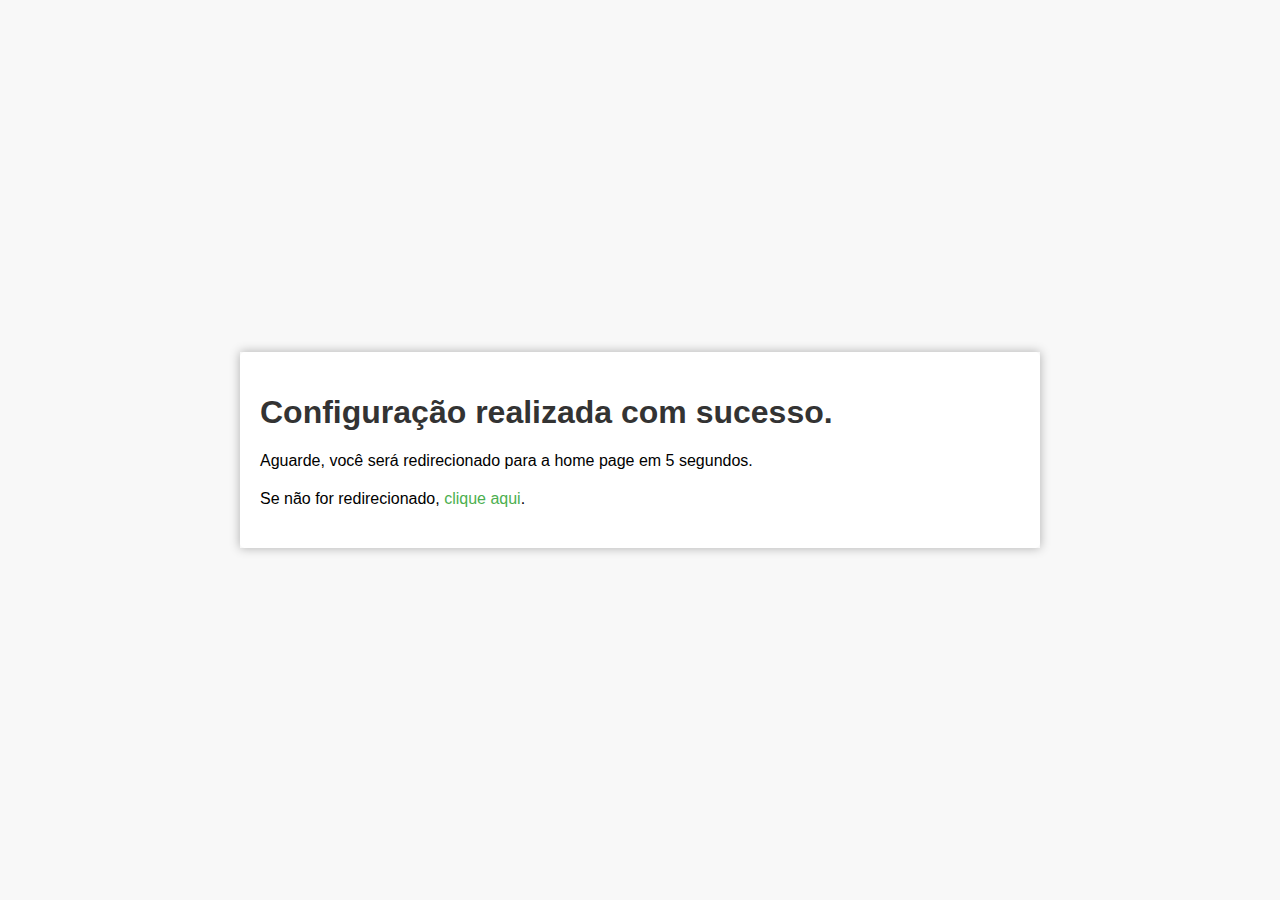
<file: Middlewares/Third_Party/lwip/src/apps/http/fs/success.html>
<!DOCTYPE html>
<html lang="pt-br">
<head>
    <meta charset="UTF-8">
    <meta http-equiv="refresh" content="5;url=/">
    <meta name="viewport" content="width=device-width, initial-scale=1.0">
    <title>Sucesso</title>
    <link rel="stylesheet" href="styles.css">
</head>
<body>
    <div class="container">
        <main>
            <h1>Configuração realizada com sucesso.</h1>
            <p>Aguarde, você será redirecionado para a home page em <span id="countdown">5</span> segundos.</p>
            <p>Se não for redirecionado, <a href="/">clique aqui</a>.</p>
        </main>
    </div>
    <script>
      function updateCountdown(seconds) {
          document.getElementById('countdown').textContent = seconds;
          if (seconds > 0) {
              setTimeout(function() {
                  updateCountdown(seconds - 1);
              }, 1000);
          }
      }
      window.onload = function() {
          updateCountdown(5);
      };
  </script>
</body>
</html>
</file>
<file: Middlewares/Third_Party/lwip/src/apps/http/fs/styles.css>
body {
    font-family: Arial, sans-serif;
    display: flex;
    min-height: 100vh;
    margin: 0;
    align-items: center;
    justify-content: center;
    background-color: #f8f8f8;
}

.container {
    display: flex;
    max-width: 800px; /* Defina o tamanho máximo desejado */
    width: 100%;
    box-shadow: 0 0 10px rgba(0, 0, 0, 0.3);
}

main {
    flex: 2;
    padding: 20px;
    background-color: white;
    border-radius: 5px;
}

h1 {
    color: #333;
}

p {
    margin-bottom: 20px;
}

a {
    color: #4CAF50;
    text-decoration: none;
}

a:hover {
    text-decoration: underline;
}
</file>
